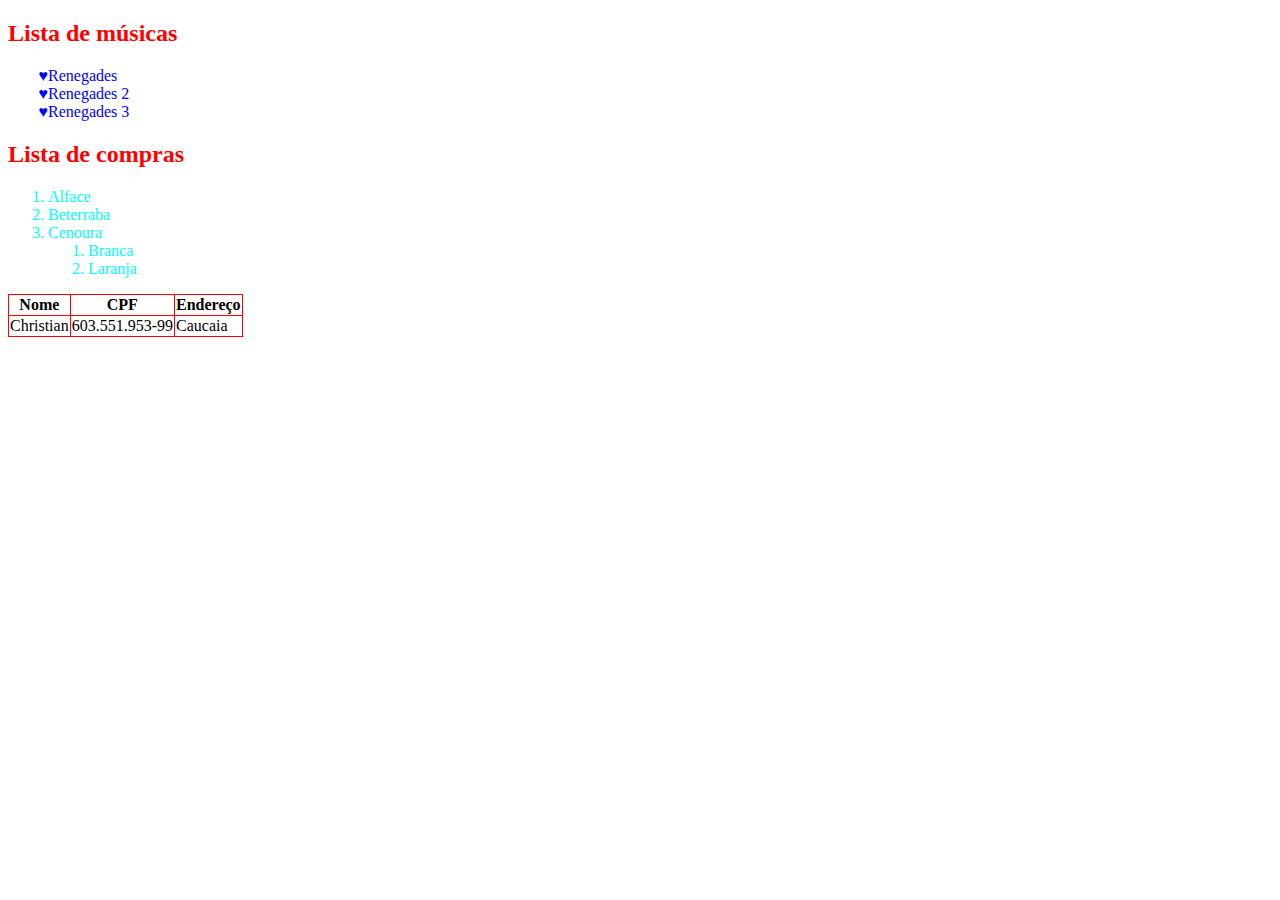
<file: aula 03.12/index.html>
<!DOCTYPE html>
<html lang="pt-br">
<head>
    <meta charset="UTF-8">
    <meta http-equiv="X-UA-Compatible" content="IE=edge">
    <meta name="viewport" content="width=device-width, initial-scale=1.0">
    <title>Lista</title>
    <link rel="stylesheet" href="style.css">
</head>

    <h2>Lista de músicas</h2>
    <ol>
        <li>Renegades</li>
        <li>Renegades 2</li>
        <li>Renegades 3</li>
    </ol>

    <h2>Lista de compras</h2>
    <ul>
        <li>Alface</li>
        <li>Beterraba</li>
        <li>Cenoura</li>
            <ul>
                <li>Branca</li>
                <li>Laranja</li>
            </ul>    
        
    </ul>

<table>
    <tr>
        <th>Nome</th>
        <th>CPF</th>
        <th>Endereço</th>
    </tr>
    <tr>
        <td>Christian</td>
        <td>603.551.953-99</td>
        <td>Caucaia</td>
    </tr>

</table>


</body>
</html>
</file>
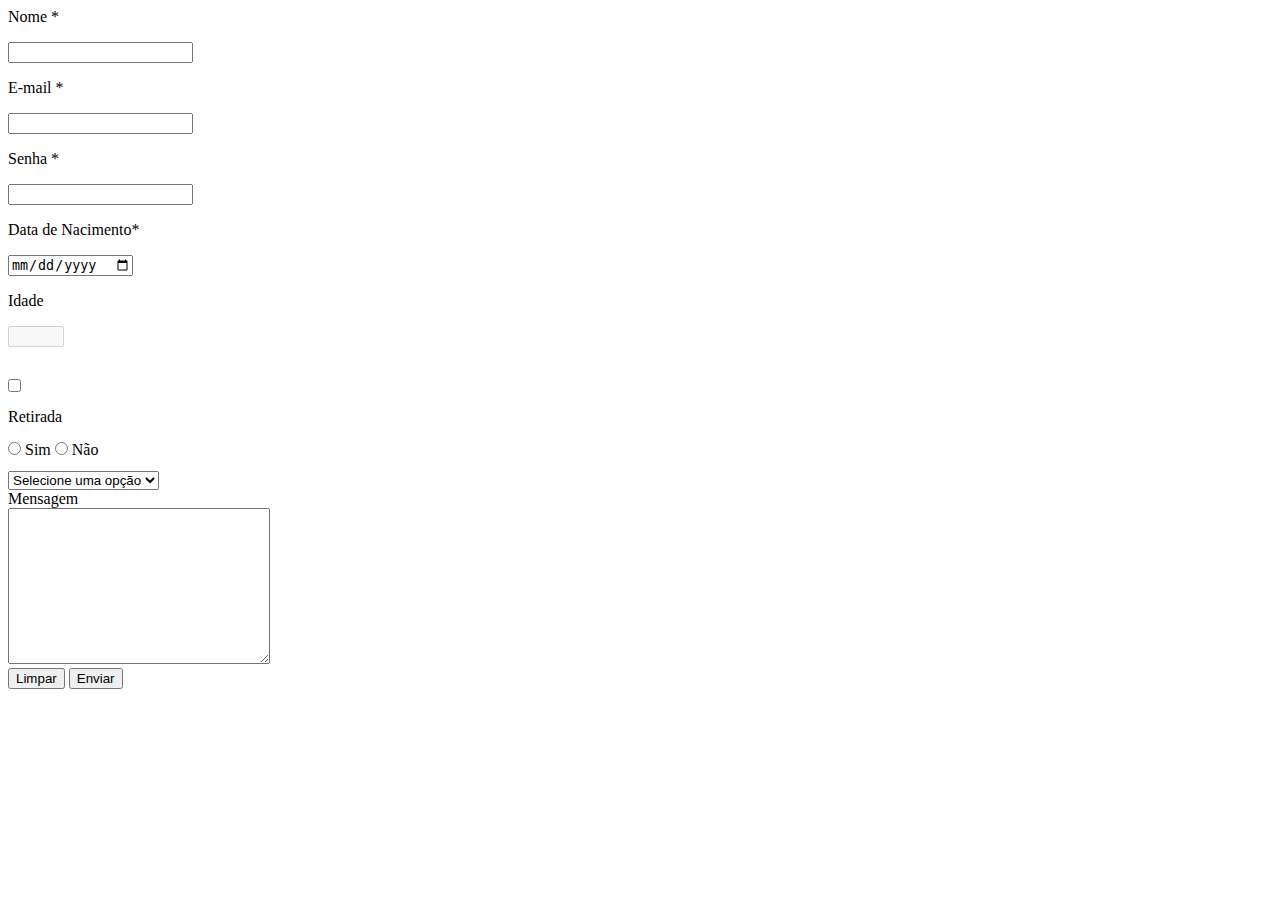
<file: aula10.12/index.html>
<!DOCTYPE html>
<html lang="pt-br">
<head>
    <meta charset="UTF-8">
    <meta http-equiv="X-UA-Compatible" content="IE=edge">
    <meta name="viewport" content="width=device-width, initial-scale=1.0">
    <link rel="stylesheet" href="style.css">
</head>
<body>
    <action="./index.html" method="get">
        <label for="nome">Nome *</label>
        <input type="text" name="nome" id="nome" required>

        <label for="email">E-mail *</label>
        <input type="email" name="email" id="email" required>

        <label for="senha">Senha *</label>
        <input type="password" name="senha" id="senha" required>

        <label for="nascimento">Data de Nacimento*</label>
        <input type="date" name="nascimento" required>

        <label for="idade">Idade</label>
        <input disabled type="number" name="idade" id="idade" min="0" max="40">
    </action>
    <div>
        <input class="semquebra" type="checkbox" name="retirada" id="sim" value="sim">
        <label for="retirada">Retirada</label>
    </div>

    </div>
        <input class="semquebra" type="radio" value="sim" name="pergunta">
        <label class="semquebra" for="">Sim</label>

        <input class="semquebra" type="radio" value="não" name="pergunta">
        <label class="semquebra" for="">Não</label>
    </div>

    <div>
        <select name="nomes" id="nomes">
            <option value=""disabled selected>Selecione uma opção</option>
            <option value="ronier">Ronier</option>
            <option value="christian">Christian</option>
            <option value="leticia">Letícia</option>
            <option value="heitor">Heitor</option>
            <option value="vinicius">Vinícius</option>
        </select>
    </div>

    <div>
        <label for="mensagem">Mensagem</label>
        <textarea name="mensagem" id="mensagem" cols="30" rows="10"></textarea>
    </div>

    <div>
        <button type="reset">Limpar</button>
        <button type="submit">Enviar</button>
    </div>
    
    </form>
</body>
</html>
</file>
<file: aula 03.12/style.css>
h2 {
    color: red;
}

ul li{
    color: aqua;
    list-style: decimal;
}

ol li {
    color: blue;
    list-style: "♥";
}

table, td, th{
    border: 1px solid red;
    border-collapse: collapse;
}
</file>
<file: aula10.12/style.css>
label{
    display: block;
}

input {
    display: block;
    margin: 16px 0px;
}

.semquebra {
    display: inline;
}
</file>
